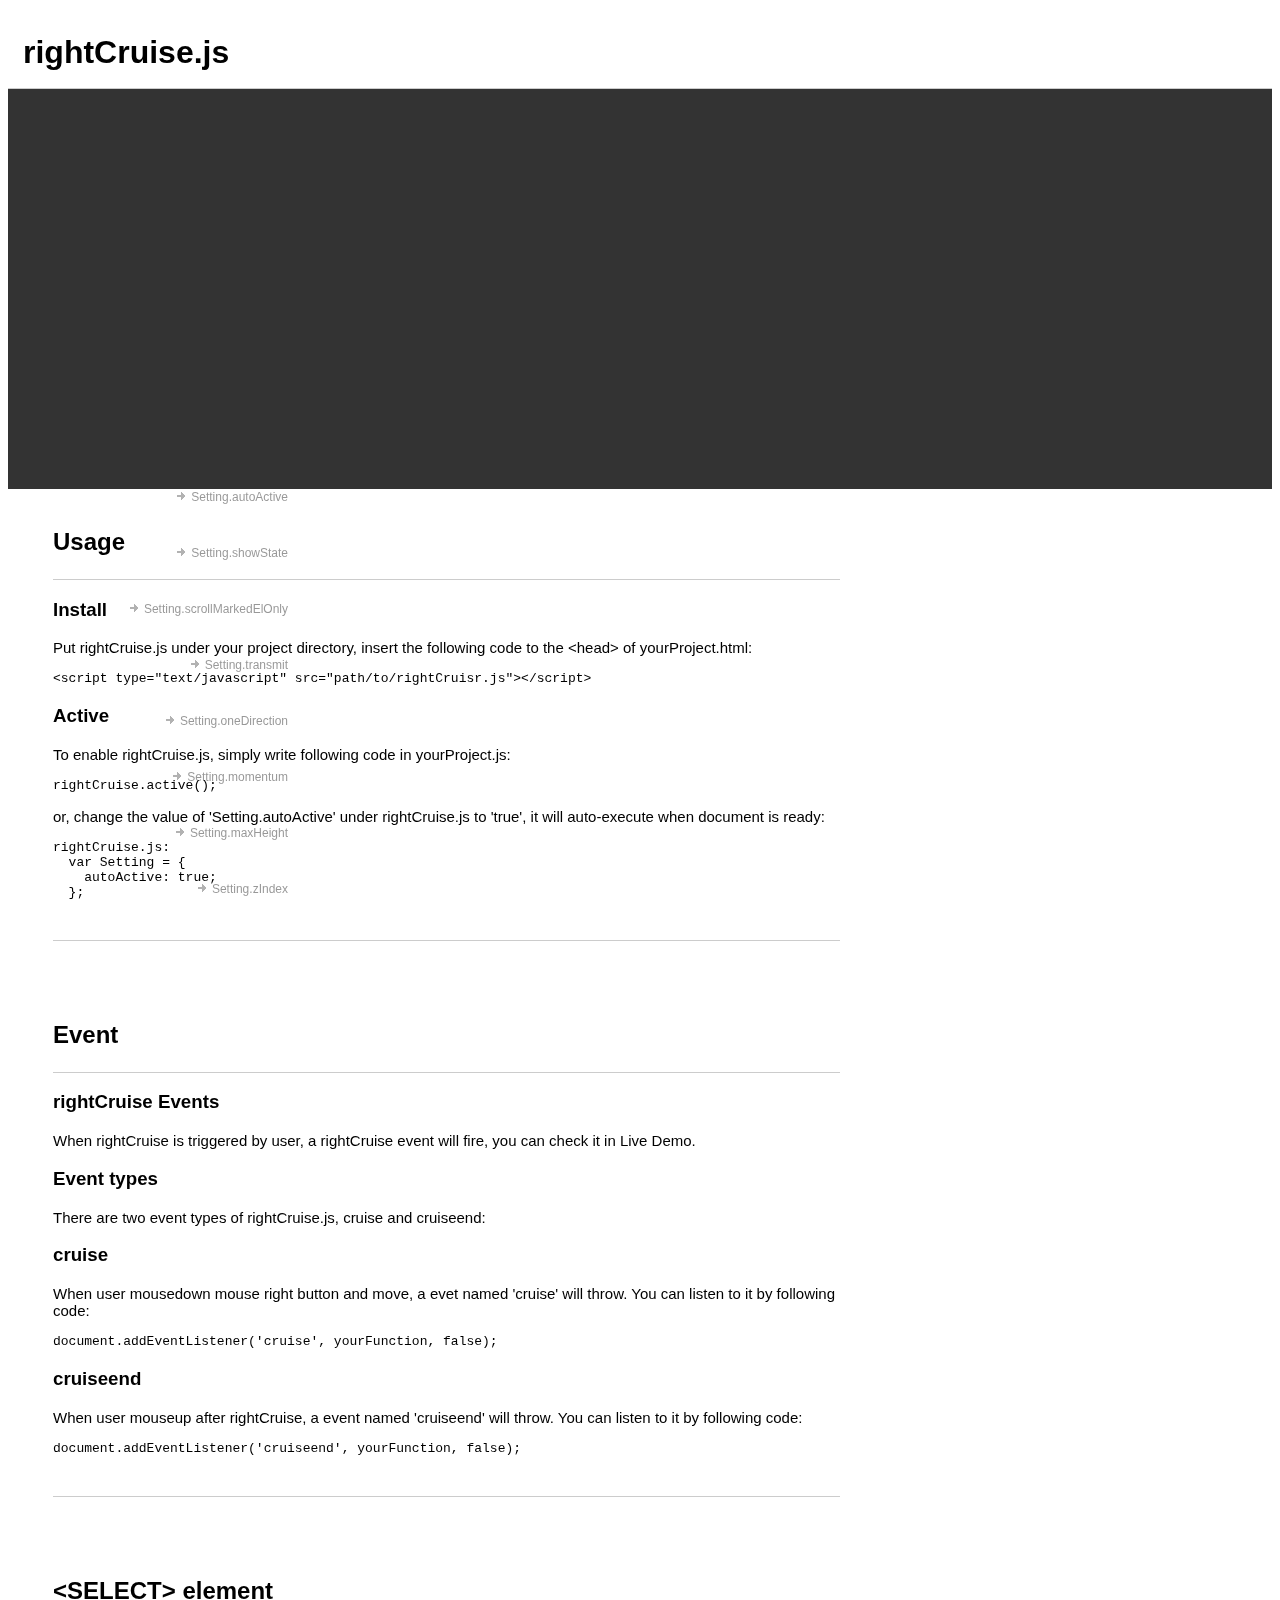
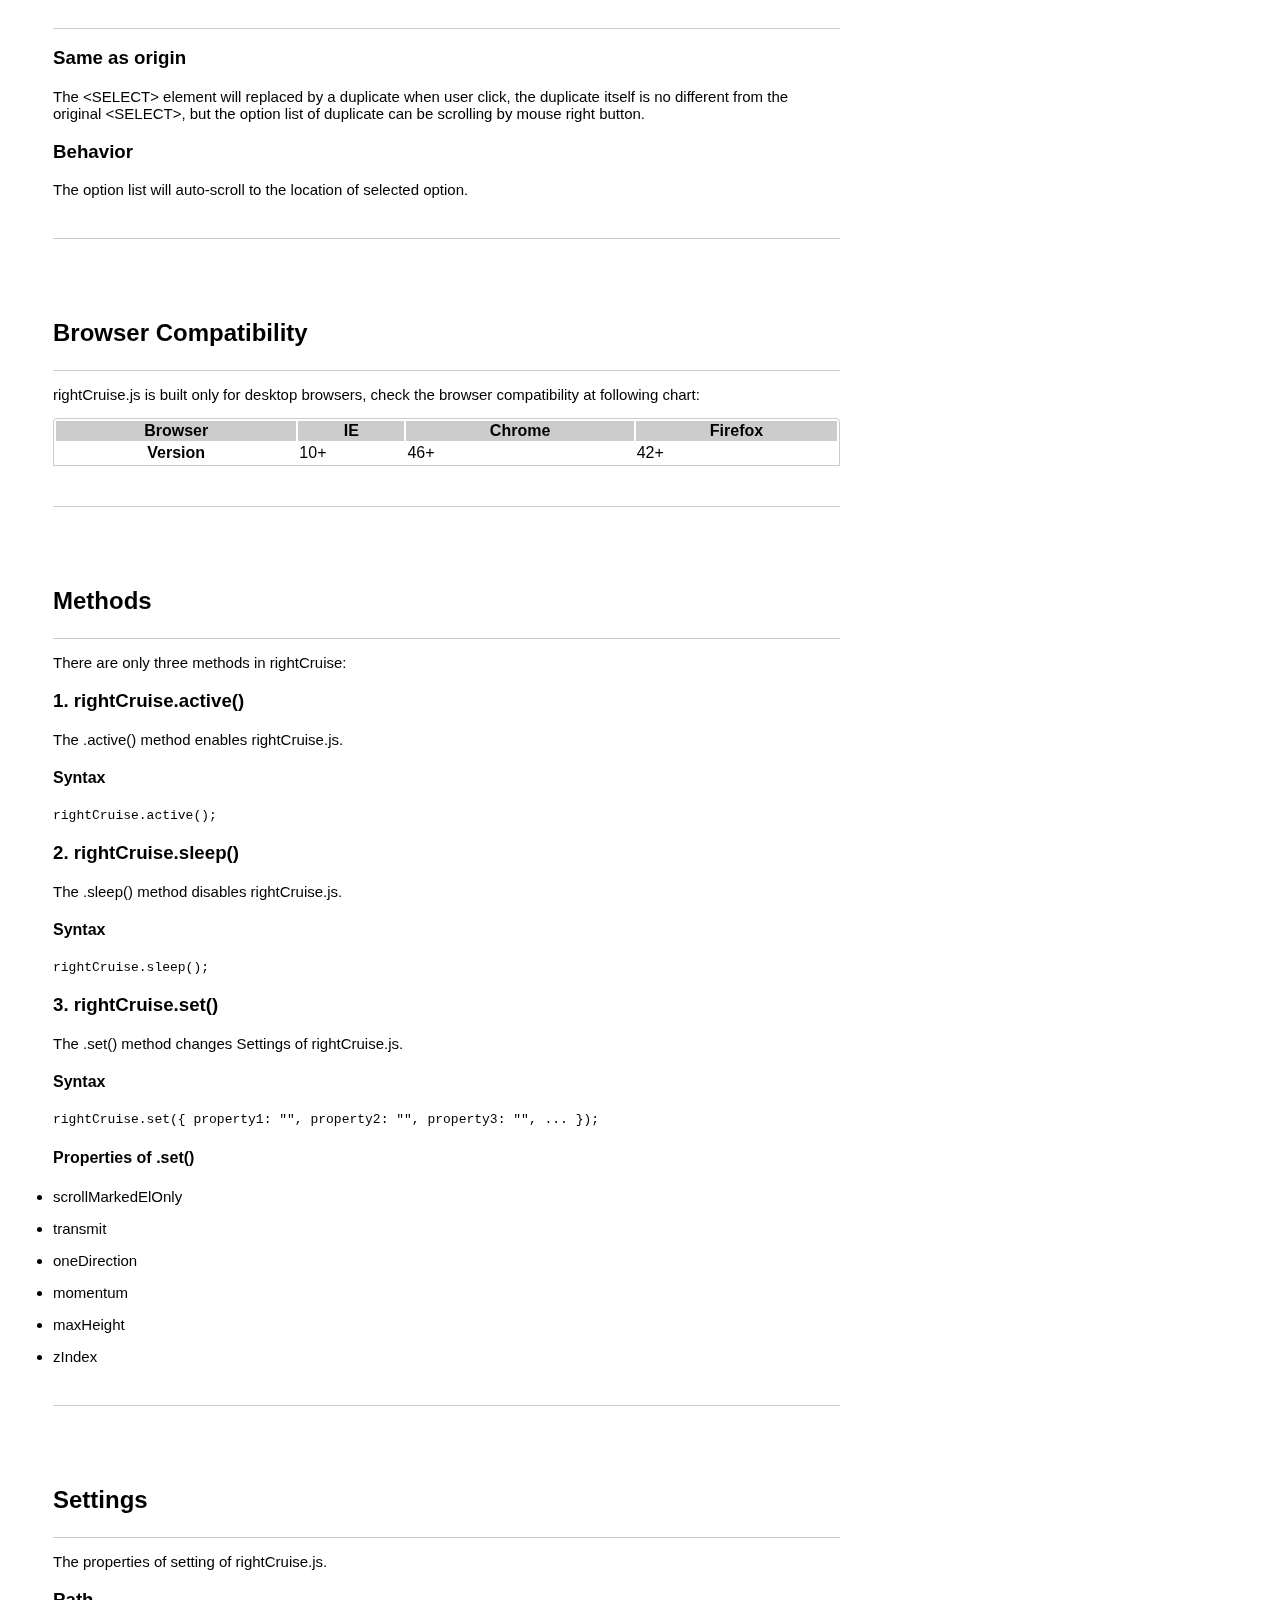
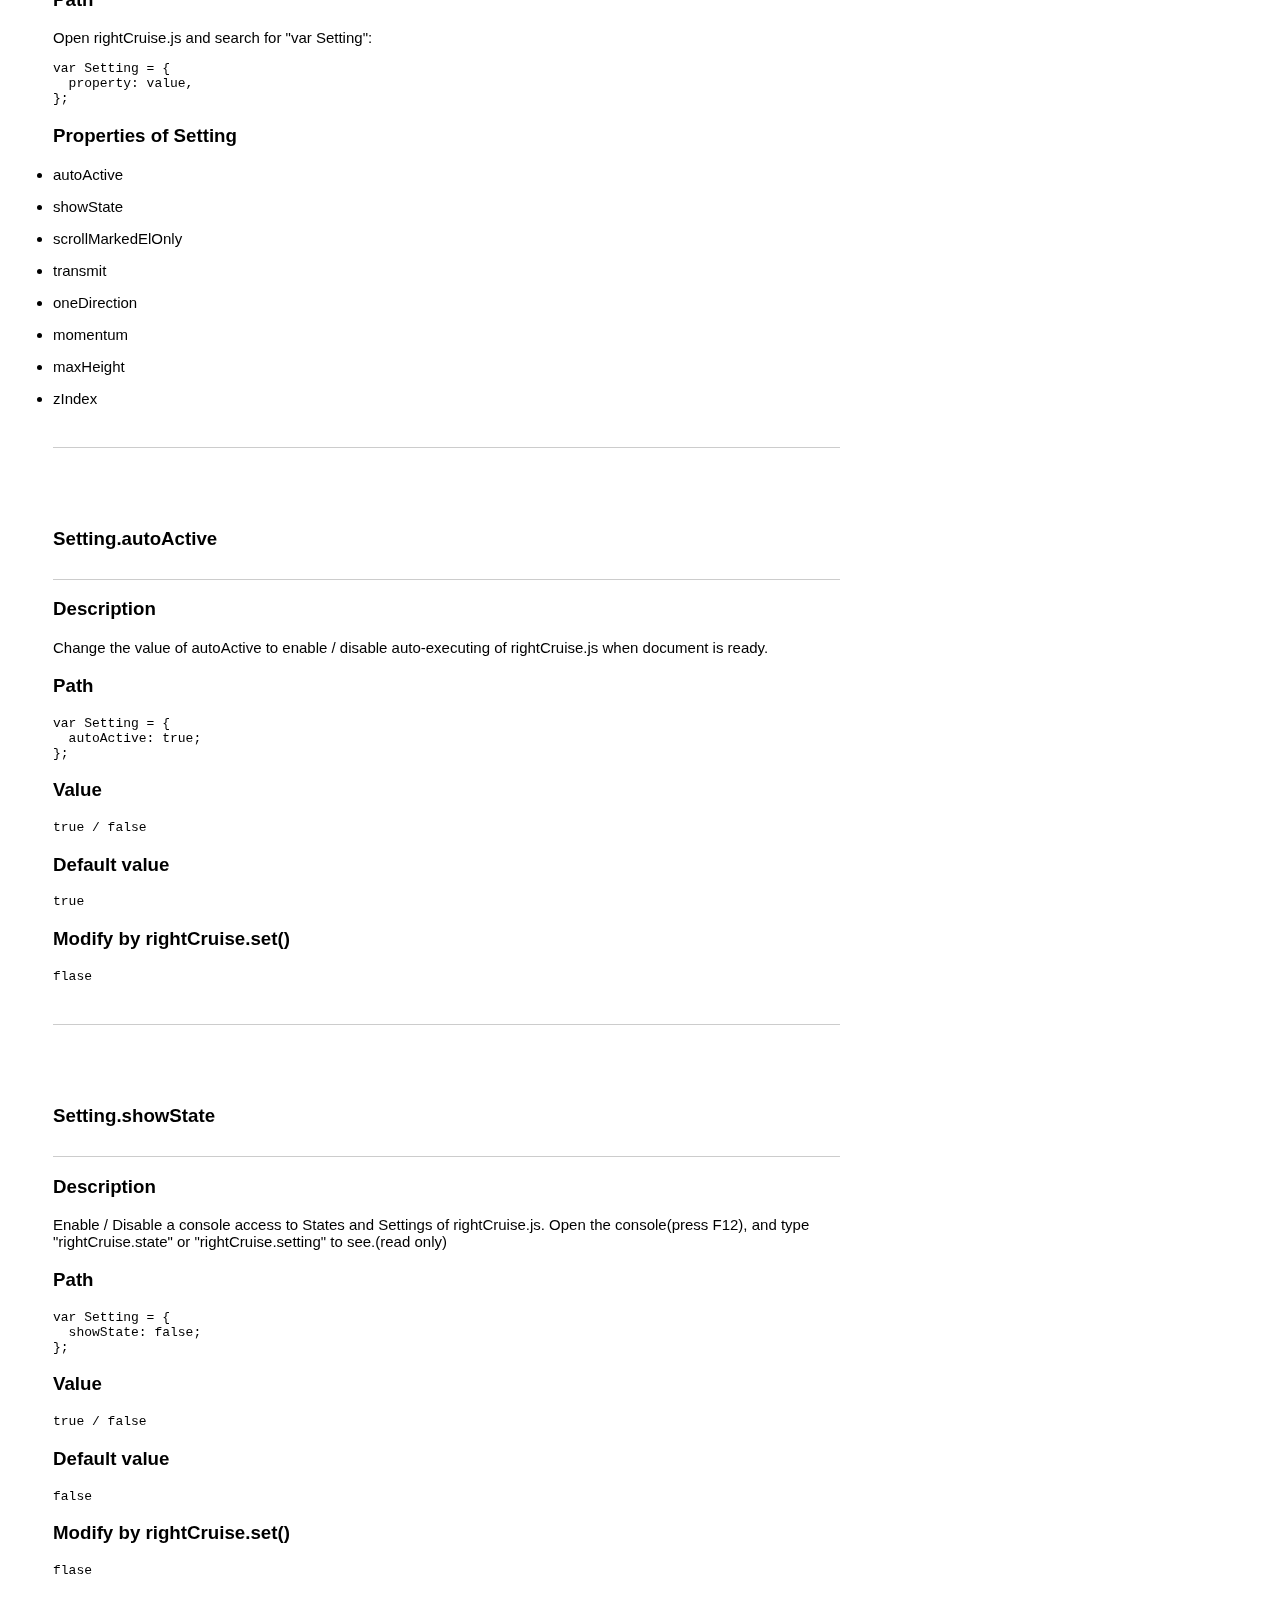
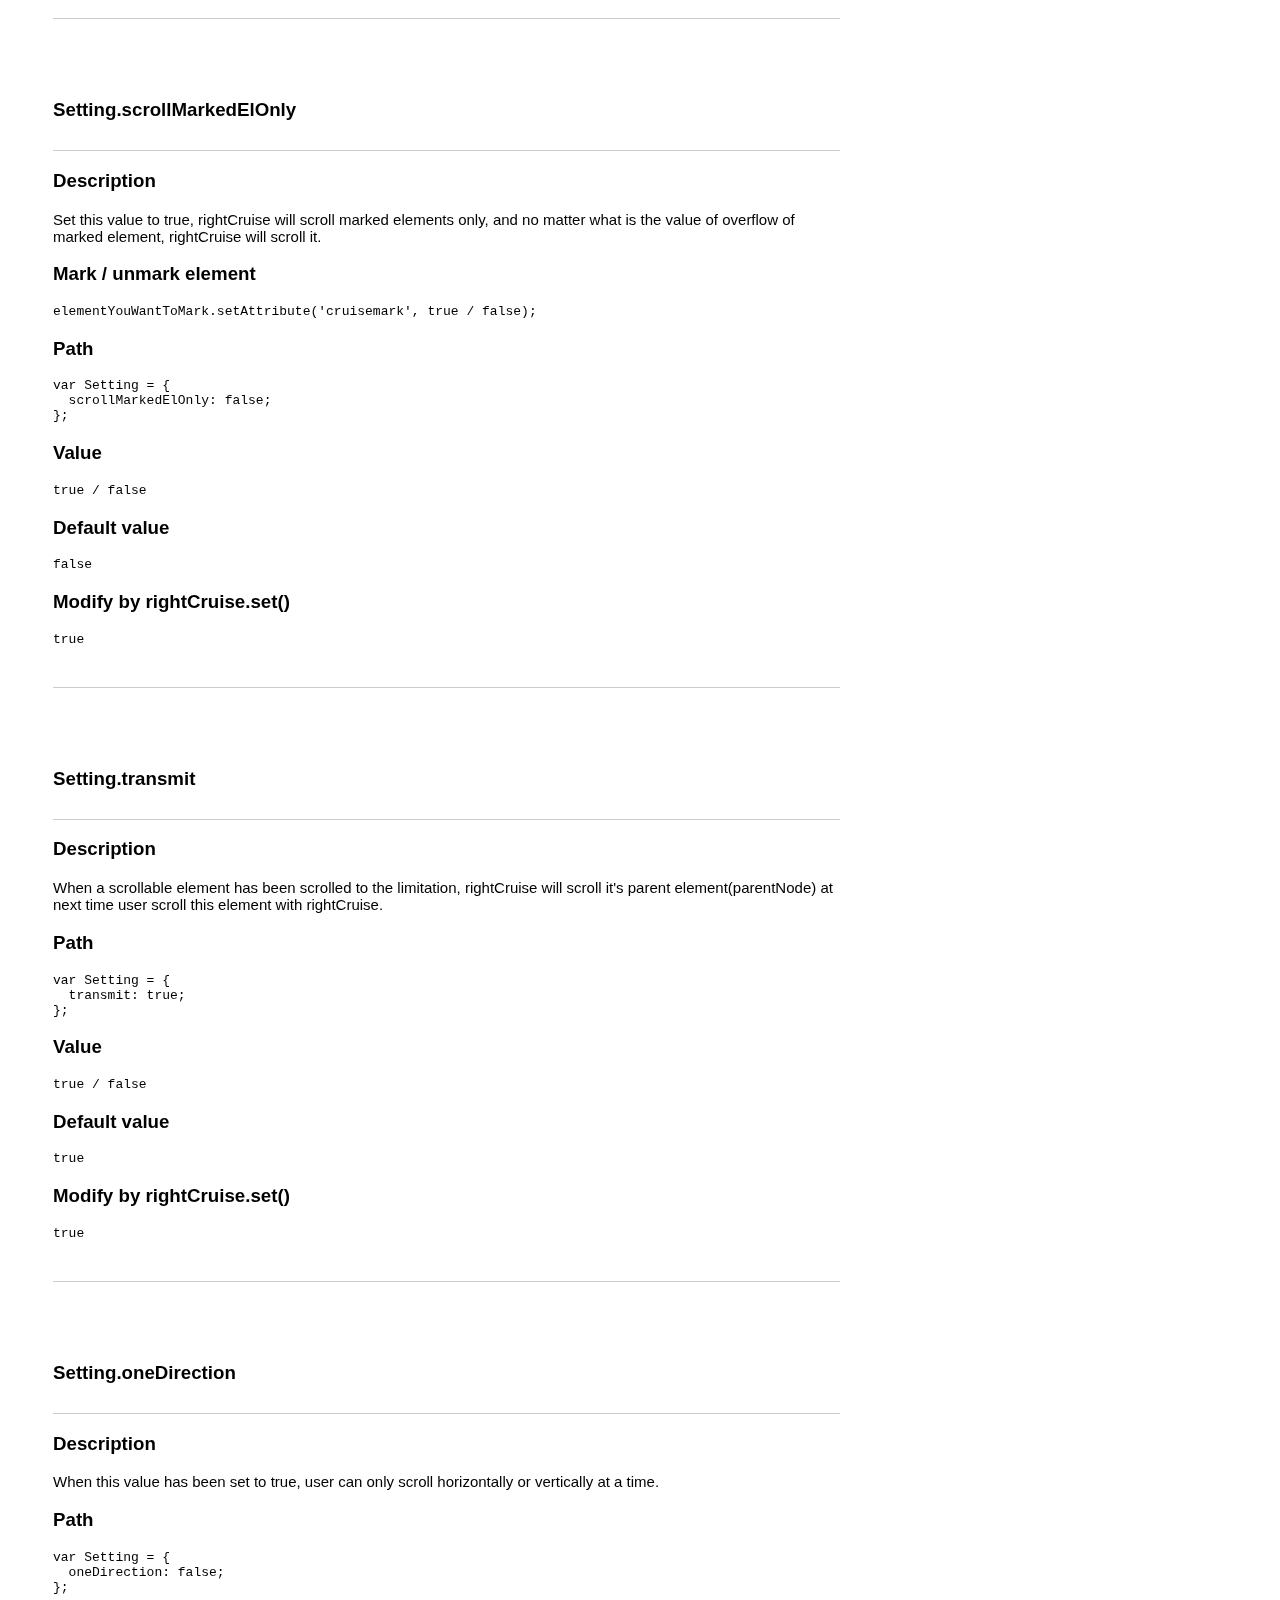
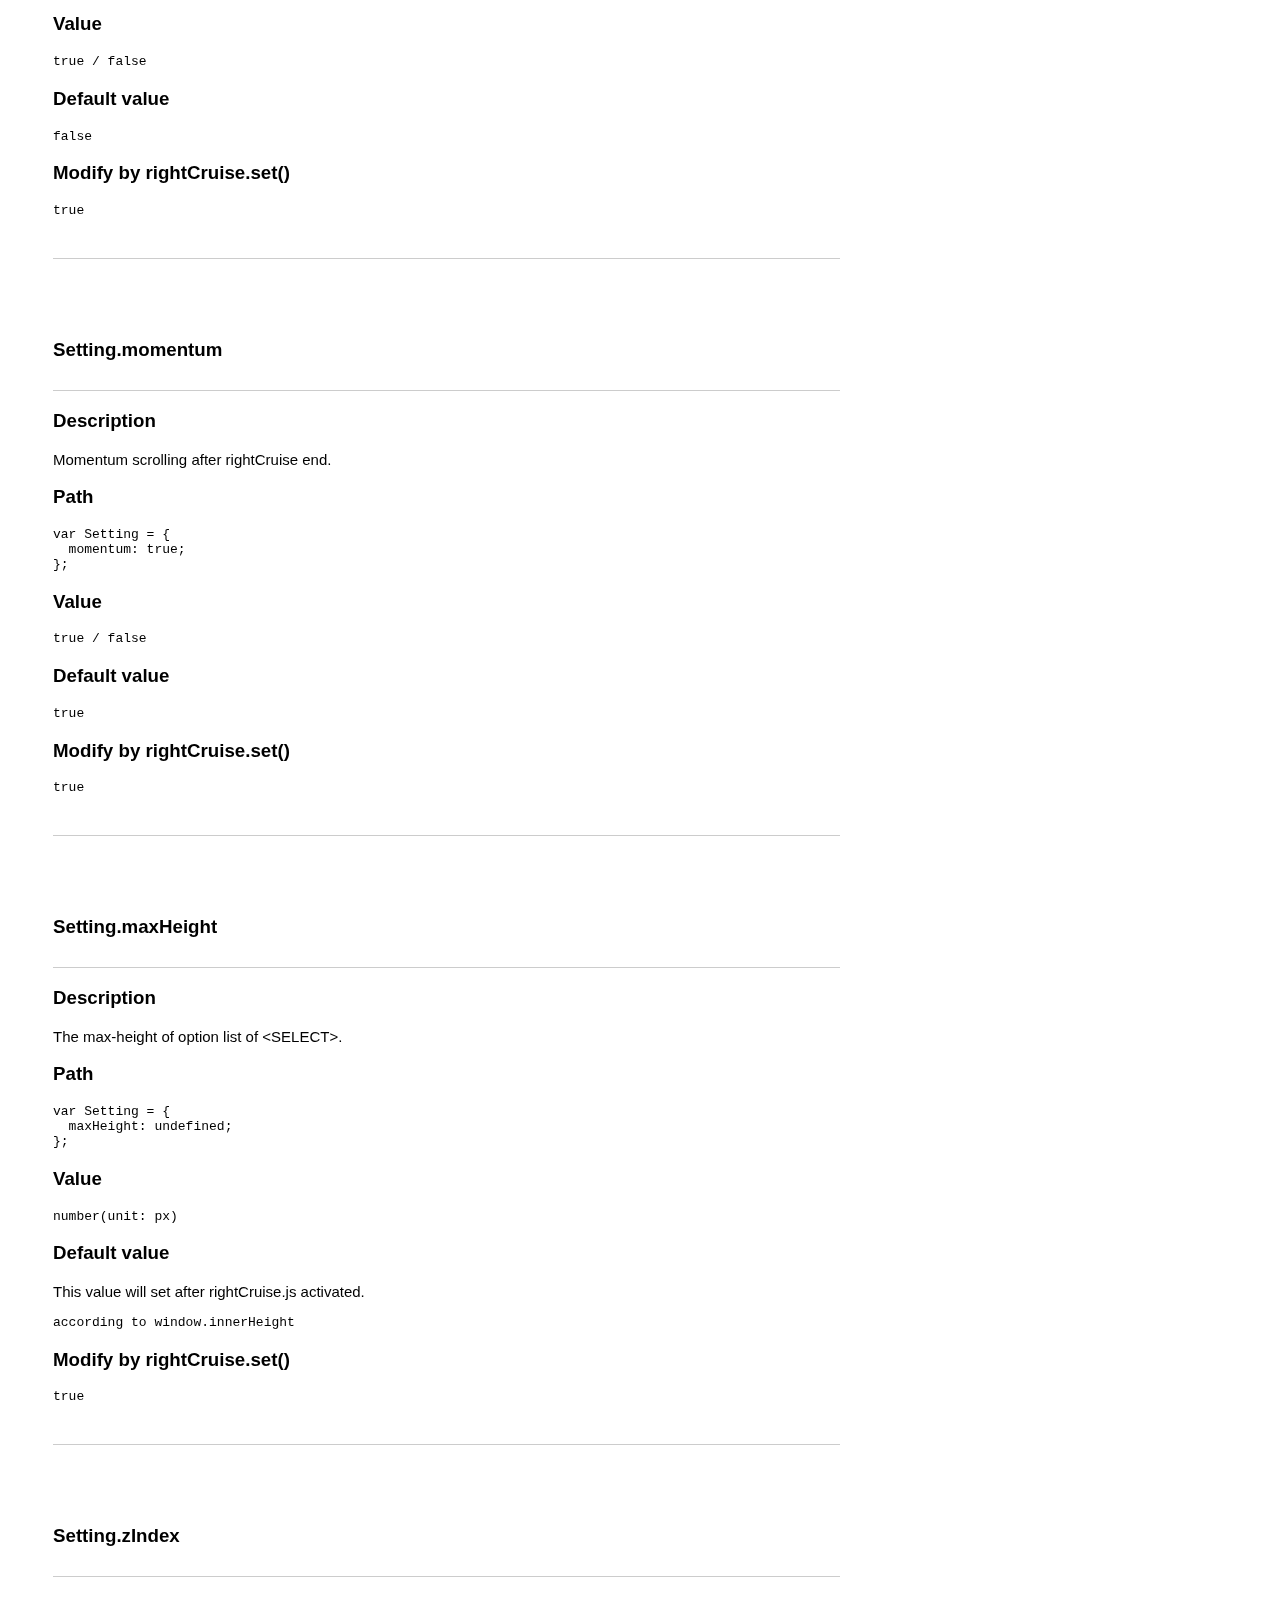
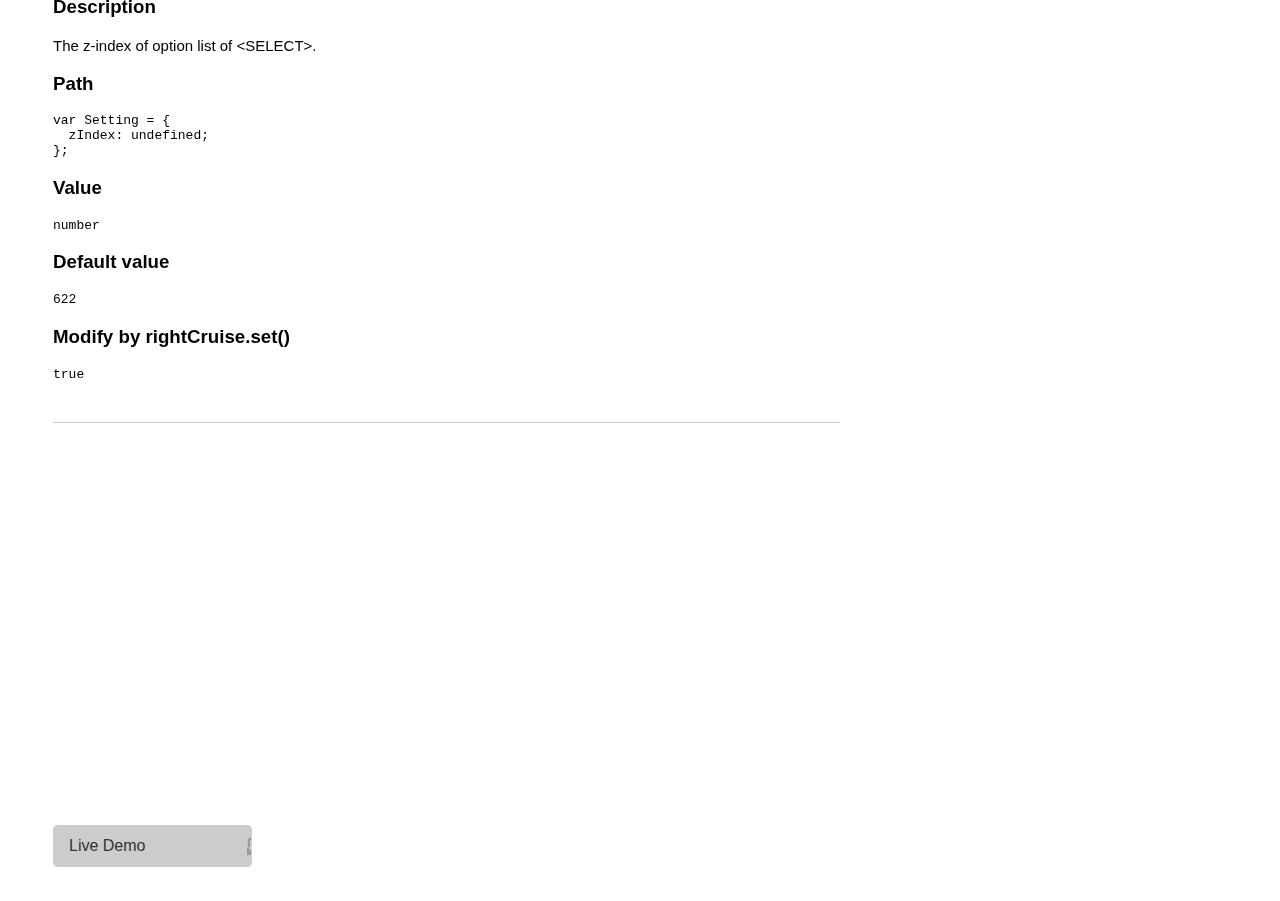
<file: index.html>
<!DOCTYPE html>
<html>
  
    <head>
        <title>RightCruise - Dragscroll with Right Button</title>
        <meta http-equiv="Content-Type" content="text/html; charset=utf-8">
        <meta name="apple-mobile-web-app-capable" content="yes">
        <script type="text/javascript" src="scripts/rightCruise.js"></script>
        <script type="text/javascript" src="scripts/demo.js"></script>
        <link rel="stylesheet" href="stylesheet.css" type="text/css">
        <!-- jquary -->
        <script src="https://code.jquery.com/jquery-2.1.4.min.js"></script>
        <!-- jquary -->
        <!-- bootstrap -->
        <link href="https://maxcdn.bootstrapcdn.com/bootstrap/3.3.5/css/bootstrap.min.css" rel="stylesheet" integrity="sha256-MfvZlkHCEqatNoGiOXveE8FIwMzZg4W85qfrfIFBfYc= sha512-dTfge/zgoMYpP7QbHy4gWMEGsbsdZeCXz7irItjcC3sPUFtf0kuFbDz/ixG7ArTxmDjLXDmezHubeNikyKGVyQ==" crossorigin="anonymous">
        <script src="https://maxcdn.bootstrapcdn.com/bootstrap/3.3.5/js/bootstrap.min.js" integrity="sha256-Sk3nkD6mLTMOF0EOpNtsIry+s1CsaqQC1rVLTAy+0yc= sha512-K1qjQ+NcF2TYO/eI3M6v8EiNYZfA95pQumfvcVrTHtwQVDG+aHRqLi/ETn2uB+1JqwYqVG3LIvdm9lj6imS/pQ==" crossorigin="anonymous"></script>
        <!-- bootstrap -->
    </head>

    <body></body>

</html>
</file>
<file: stylesheet.css>
body {
	/*overflow: hidden;*/
}

h1, h2, h3, h4, h5{
	font-family: Open Sans, Arial, sans-serif, "Yu Gothic", SimHei;
	font-weight: bold;
}

p, div, span, li {
	font-family: Open Sans, Arial, sans-serif, "微軟正黑體";
}

.liveDemoFrame {
	position: fixed;
	min-width: 132px;
	border: 1px solid #CCC;
	border-radius: 4px;
}

.liveDemoTitle {
	padding: 10px 15px;
	width: 100%;
	height: 40px;
	line-height: 20px;
	background: #CCC;
	color: #333;
}

.liveDemoBtn {
	z-index: 622;
	position: relative;
	float: right;
	cursor: pointer;
}

.liveDemoBtn:hover {
	opacity: 1;
}

.liveDemoBtnOn {
	padding: 5px;
	background: #FFF;
	border: 2px solid #666;
	border-radius: 50%;
	transform: translate3d(7px, -7px, 0px);
}

.liveDemo {
	position: relative;
	width: 100%;
	border: 0;

	transition: width 250ms, height 250ms, transform 250ms;
	-moz-transition: width 250ms, height 250ms, -moz-transform 250ms;
	-webkit-transition: width 250ms, height 250ms, -webkit-transform 250ms;
	transform: translate3d(0px, 0px, 0px);
	
}

.col {
	position: relative;
	float: left;
	padding: 0 15px 0 15px;
	min-height: 1px;
}

#container {
	margin: 0 auto;
	padding: 0 15px 0 15px;
	max-width: 1400px;
}

.brand {
	z-index: 622;
	position: fixed;
	padding-bottom: 0.3em;
	font-weight: bold;
	/*border-bottom: 1px solid #CCC;*/
}

.navHolder,
.contentItem {
	width: 100%;
}

.navFrame {
	position: fixed;
}

.navItem {
	display: inline-block;
	padding: 10px 0;
	width: 100%;
	height: 36px;
	text-align: right;
	color: #333;
	cursor: pointer;
}

.navItem::after {
	content: '';
	display: inline-block;
	margin-left: 15px;
	width: calc(10px - 2px);
	height: calc(10px - 2px);
	border: 2px solid #333;
	border-radius: 5px;
}

.navItem:hover,
.navItem:focus,
.selected {
	text-decoration: none;
	color: #333;
	opacity: 1;
}

.subItem {
	font-size: 12px;
}
.subItem::before {
	content: url(./images/icon_arrow_right_10x10.png);
	display: inline-block;
	margin-right: 5px;
	width: 10px;
	height: 10px;
}
.subItem::after {
	display: none;
}

.overlooked {
	opacity: 0.5;
}

.contentItem {
	padding-bottom: 80px;
}
.contentItem::after {
	content: '';
	display: block;
	margin: 20px auto 0;
	width: 100%;
	height: 20px;
	border-bottom: 1px solid #CCC;
}
.contentItem > * {
	width: 100%;
}
.contentItem > p, .contentItem > li {
	/*text-indent: 1em;*/
}
.contentItem > p, .contentItem > li {
	margin-bottom: 15px;
	font-size: 15px;
	line-height: : 1.5;
}

.contentTitle {
	margin: 0 0 10px;
	padding-bottom: 10px;
	height: 41px;
	font-weight: bold;
	border-bottom: 1px solid #CCC;
}

.footer {
	position: relative;
	min-height: 400px;
	background: #333;
	border-top: 1px solid #CCC;
}

.backNaviItem {
	overflow: hidden;
	margin-bottom: 15px;
	padding: 10px;
	height: 50px;
	line-height: 30px;
	color: #333;
	background: #EEE;
	border-radius: 25px;
	cursor: pointer;
	transition: all 500ms;
	-moz-transition: all 500ms;
	-webkit-transition: all 500ms;
}

.backNaviItem::before{
	content: '';
	display: inline-block;
	float: left;
	margin-right: 10px;
	padding: 5px;
	width: 30px;
	height: 30px;
	background: #FFF url(./images/icon_back.png) 50% 50% no-repeat;
	border-radius: 100%;
}

.backNaviItem:hover {
	background: #666;
	color: #EEE;
}
</file>
